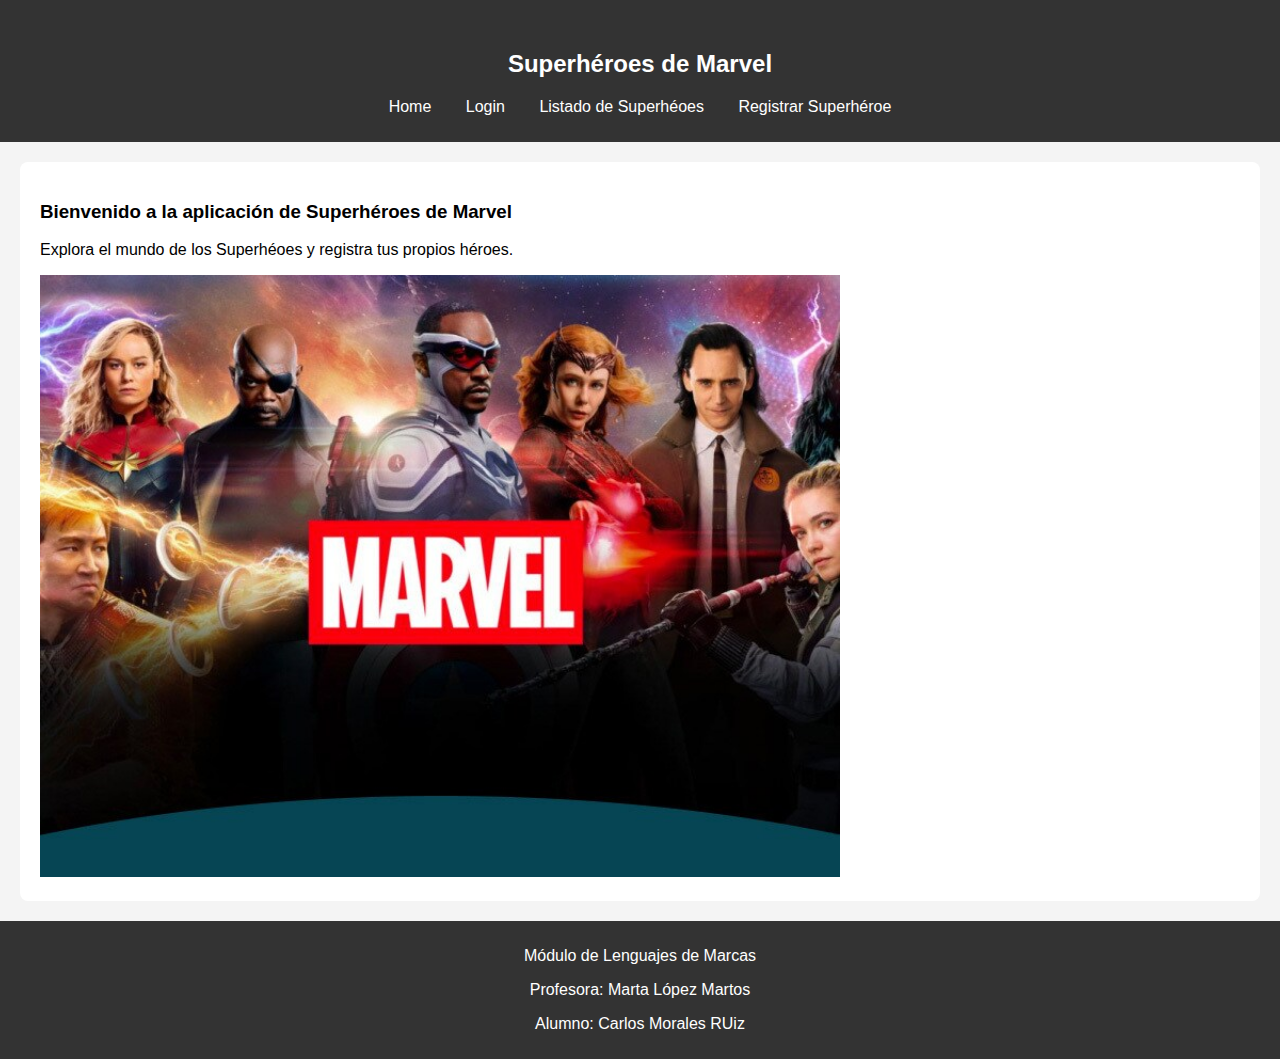
<file: index.html>
<!DOCTYPE html>
<html lang="en">
<head>
    <meta charset="UTF-8">
    <meta name="viewport" content="width=device-width, initial-scale=1.0">
    <title>Document</title>
    <link rel="stylesheet" href="styles.css">

</head>
<body>
    <header>
        <h2>Superhéroes de Marvel</h2>
        <nav>
            <ul>
                <li><a href="index.html">Home</a></li>
                <li><a href="login.html">Login</a></li>
                <li><a href="heroes.html">Listado de Superhéoes</a></li>
                <li><a href="registro.html">Registrar Superhéroe</a></li>
            </ul>
        </nav>
    </header>

    <section>
        <h3>Bienvenido a la aplicación de Superhéroes de Marvel</h3>
        <p>Explora el mundo de los Superhéoes y registra tus propios héroes.</p>
        <img src="img/marvel.jpeg">
    </section>
    <footer>
        <p>Módulo de Lenguajes de Marcas</p>
        <p>Profesora: Marta López Martos</p>
        <p>Alumno: Carlos Morales RUiz</p>
    </footer>
</body>
</html>
</file>
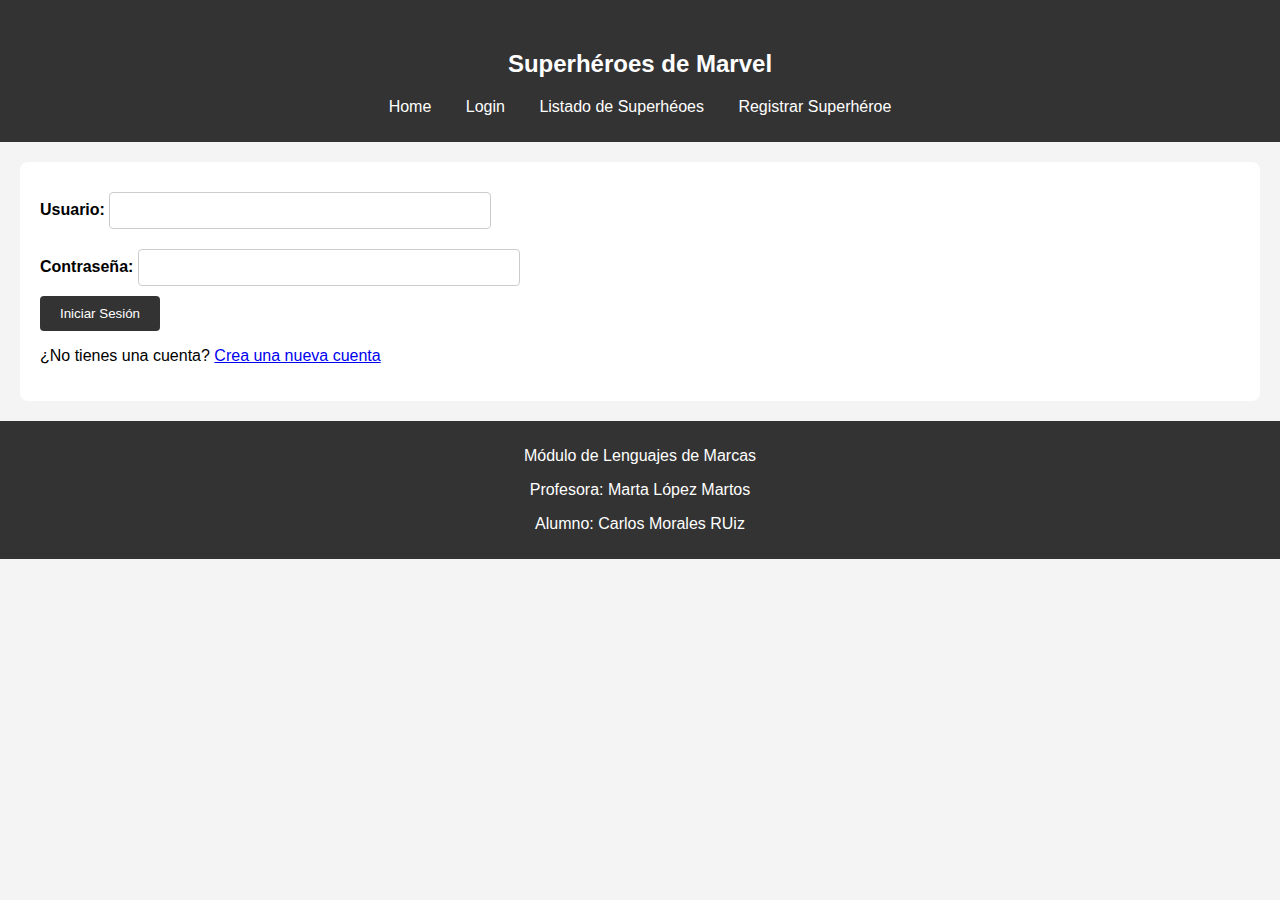
<file: login.html>
<!DOCTYPE html>
<html lang="en">
<head>
    <meta charset="UTF-8">
    <meta name="viewport" content="width=device-width, initial-scale=1.0">
    <title>Document</title>
    <link rel="stylesheet" href="styles.css">

</head>
<body>
    <header>
        <h2>Superhéroes de Marvel</h2>
        <nav>
            <ul>
                <li><a href="index.html">Home</a></li>
                <li><a href="login.html">Login</a></li>
                <li><a href="heroes.html">Listado de Superhéoes</a></li>
                <li><a href="registro.html">Registrar Superhéroe</a></li>
            </ul>
        </nav>
    </header>
        <section>
            <form action="#" method="post">

                <label>Usuario:</label>
                <input type="text"><br>


                <label>Contraseña:</label>
                <input type="password"><br>

                <input type="submit" value="Iniciar Sesión"></input>
                <p>¿No tienes una cuenta? <a href="registro_cuenta.html">Crea una nueva cuenta</a></p>
            </form>
        </section>
    <footer>
        <p>Módulo de Lenguajes de Marcas</p>
        <p>Profesora: Marta López Martos</p>
        <p>Alumno: Carlos Morales RUiz</p>
    </footer>
</body>
</html>
</file>
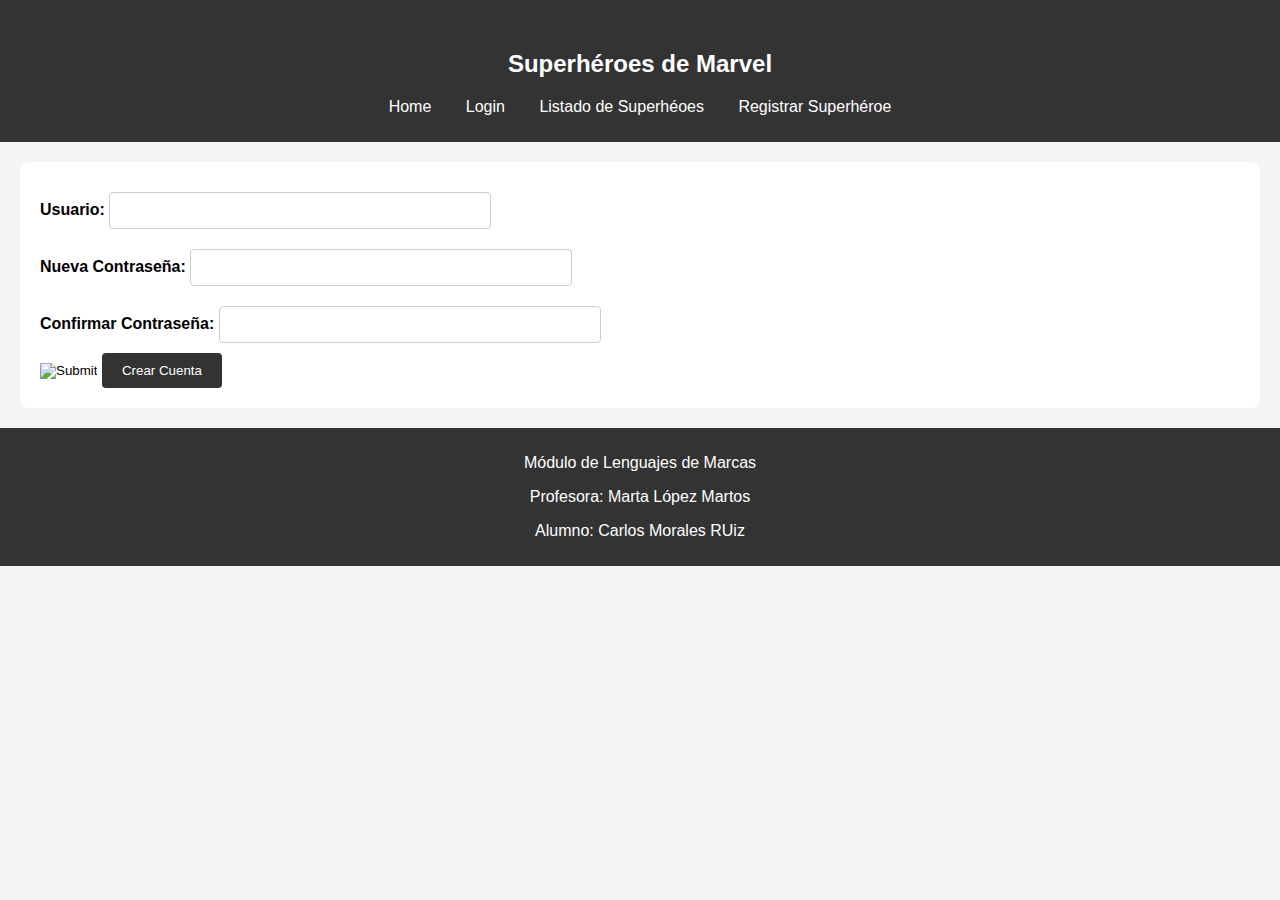
<file: registro.html>
<!DOCTYPE html>
<html lang="en">
<head>
    <meta charset="UTF-8">
    <meta name="viewport" content="width=device-width, initial-scale=1.0">
    <title>Document</title>
    <link rel="stylesheet" href="styles.css">

</head>
<body>
    <header>
        <h2>Superhéroes de Marvel</h2>
        <nav>
            <ul>
                <li><a href="index.html">Home</a></li>
                <li><a href="login.html">Login</a></li>
                <li><a href="heroes.html">Listado de Superhéoes</a></li>
                <li><a href="registro.html">Registrar Superhéroe</a></li>
            </ul>
        </nav>
    </header>
        <section>
            <form action="#" method="post">

                <label>Usuario:</label>
                <input type="text"><br>

                <label>Nueva Contraseña:</label>
                <input type="password"><br>

                <label>Confirmar Contraseña:</label>
                <input type="password"><br>

                <input type="image">

                <input type="submit" value="Crear Cuenta" href="heroes.html"></a></input>
            </form>
        </section>
    <footer>
        <p>Módulo de Lenguajes de Marcas</p>
        <p>Profesora: Marta López Martos</p>
        <p>Alumno: Carlos Morales RUiz</p>
    </footer>
</body>
</html>
</file>
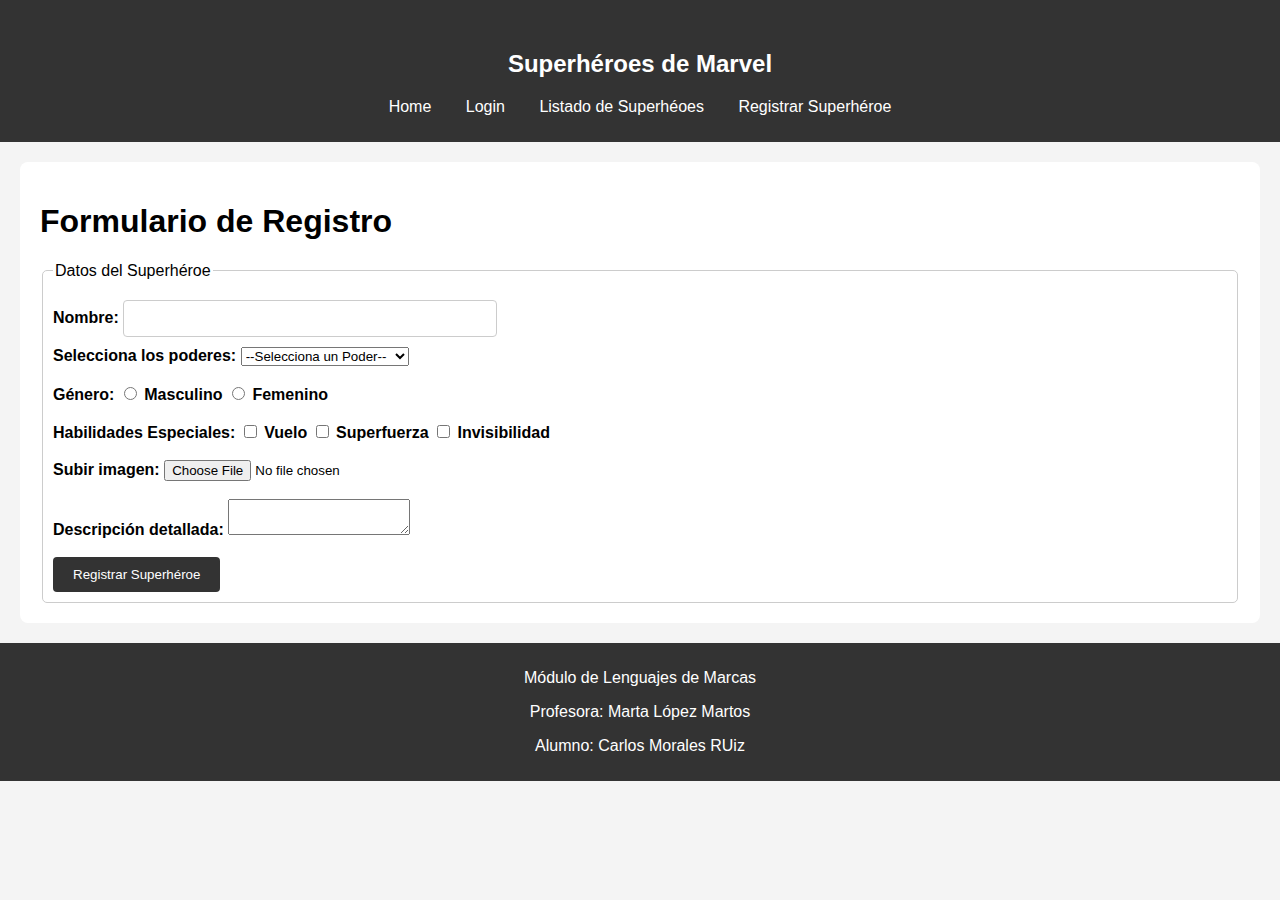
<file: registro_cuenta.html>
<!DOCTYPE html>
<html lang="en">
<head>
    <meta charset="UTF-8">
    <meta name="viewport" content="width=device-width, initial-scale=1.0">
    <title>Document</title>
    <link rel="stylesheet" href="styles.css">

</head>
<body>
    <header>
        <h2>Superhéroes de Marvel</h2>
        <nav>
            <ul>
                <li><a href="index.html">Home</a></li>
                <li><a href="login.html">Login</a></li>
                <li><a href="heroes.html">Listado de Superhéoes</a></li>
                <li><a href="registro.html">Registrar Superhéroe</a></li>
            </ul>
        </nav>
    </header>
        <section>
            <h1>Formulario de Registro</h1>
            <fieldset>
            <legend>Datos del Superhéroe</legend>
            <form action="#" method="post">
                <label>Nombre:</label>
                <input type="text"><br>

                <label>Selecciona los poderes:</label>
                <select>
                    <option value="" selected>--Selecciona un Poder--</option>
                    <option value="1">Vuelo</option>
                    <option value="2">Super Fuerza</option>
                    <option value="3">Invisibilidad</option>
                    <option value="4">Telepatía</option>
                    <option value="5">Velocidad Sobrehumana</option>
                    <option value="6">Control de Elementos</option>
                    <option value="7">Regeneración</option>
                </select><br><br>

                <label>Género:</label>
                <input type="radio">
                <label for="hombre">Masculino</label>
                <input type="radio">
                <label for="hombre">Femenino</label><br><br>

                <label>Habilidades Especiales:</label>
                <input type="checkbox">
                <label for="hombre">Vuelo</label>
                <input type="checkbox">
                <label for="hombre">Superfuerza</label>
                <input type="checkbox">
                <label for="hombre">Invisibilidad</label><br><br>
                
                <label>Subir imagen:</label>
                <input type="file"><br><br>

                <label>Descripción detallada:</label>
                <textarea></textarea><br><br>
                
                <input type="submit" value="Registrar Superhéroe" href="heroes.html"></a></input>
                </fieldset>
        </section>
    <footer>
        <p>Módulo de Lenguajes de Marcas</p>
        <p>Profesora: Marta López Martos</p>
        <p>Alumno: Carlos Morales RUiz</p>
    </footer>
</body>
</html>
</file>
<file: styles.css>
body {
    font-family: Arial, sans-serif;
    margin: 0;
    padding: 0;
    background-color: #f4f4f4;
}

header {
    background: #333;
    color: #fff;
    padding: 10px 0;
    text-align: center;
}

nav ul {
    list-style: none;
    padding: 0;
}

nav ul li {
    display: inline;
    margin: 0 15px;
}

nav ul li a {
    color: #fff;
    text-decoration: none;
}

section {
    padding: 20px;
    background: #fff;
    margin: 20px;
    border-radius: 8px;
}

fieldset {
    border: 1px solid #ccc;
    padding: 10px;
    border-radius: 5px;
}
footer {
    background: #333;
    color: #fff;
    text-align: center;
    padding: 10px 0;
    position: relative;
    bottom: 0;
    width: 100%;
}

.login-container {
    background-color: white;
    padding: 20px;
    border-radius: 5px;
    box-shadow: 0 0 10px rgba(0, 0, 0, 0.1);
    width: 400px; /* Ajusta el ancho del contenedor según sea necesario */

}

input[type="text"],
input[type="password"],
input[type="email"] {
    width: 30%; /* Hace que los inputs ocupen todo el ancho del contenedor */
    padding: 10px;
    margin: 10px 0; /* Espaciado entre los inputs */
    border: 1px solid #ccc;
    border-radius: 4px;
}


input[type="submit"] {
    background-color: #333;
    color: white;
    border: none;
    padding: 10px 20px;
    border-radius: 4px;
    cursor: pointer;
}

input[type="submit"]:hover {
    background-color: #555; /* Cambia el color al pasar el mouse */
}

label {
    font-weight: bold; /* Establece el texto de los labels en negrita */
}

table {
    width: 100%;
    border-collapse: collapse;
    margin-bottom: 20px;
}
th, td {
    border: 1px solid #ddd;
    padding: 8px;
    text-align: center;
}
th {
    background-color: #f2f2f2;
}
img {
    width: 800px; /* Ajusta el tamaño de la imagen a 70 píxeles */
    height: auto;
}
h2 {
    margin-top: 40px;
}
</file>
